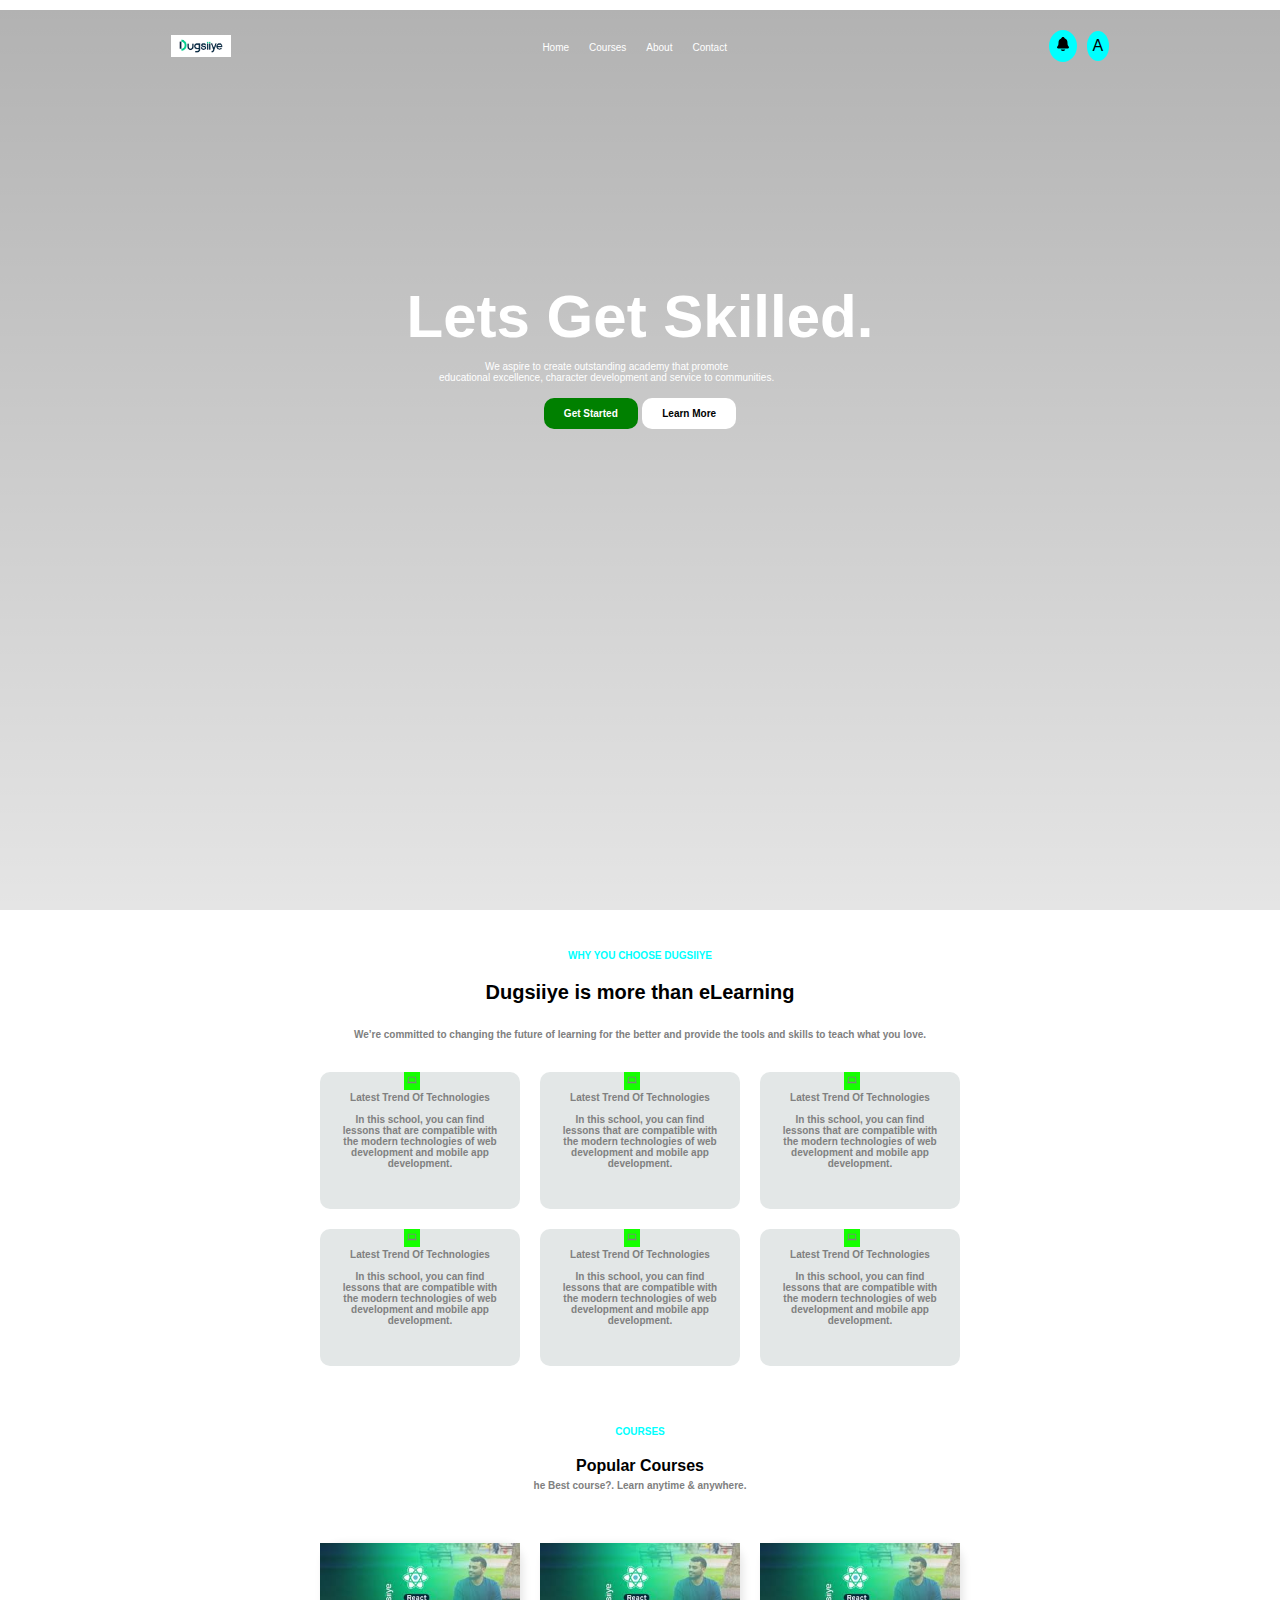
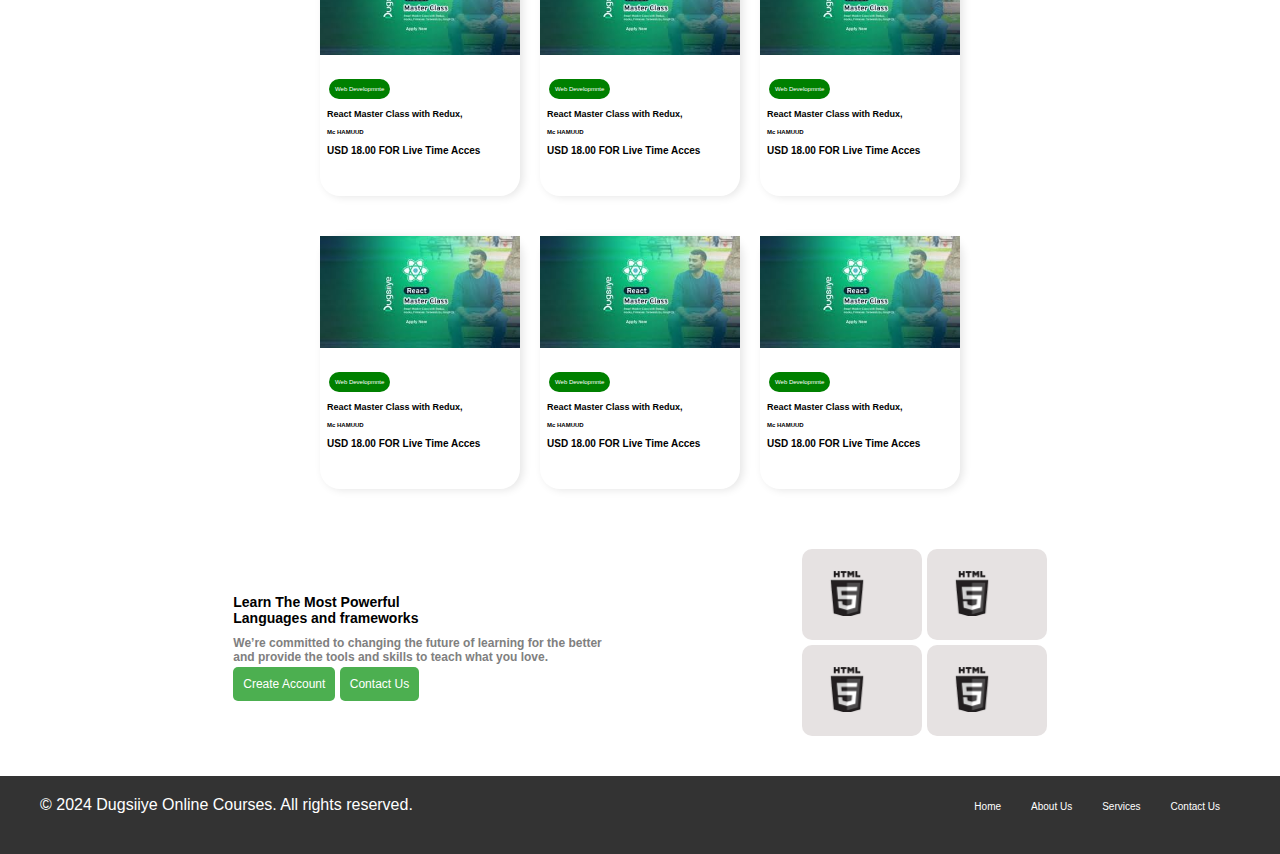
<file: index.html>
<!DOCTYPE html>
<html lang="en">
<head>
    <meta charset="UTF-8">
    <meta name="viewport" content="width=device-width, initial-scale=1.0">
    <title>Dugseeye Clone</title>
    <link rel="stylesheet" href="https://cdnjs.cloudflare.com/ajax/libs/font-awesome/5.15.4/css/all.min.css" integrity="sha384-GgOyR0iXCbMQv3Xipma34MD+dH/1fQ784/j6cY/iJTQUOhcWr7x9JvoRxT2MZw1T" crossorigin="anonymous">

    <link rel="stylesheet" href="style.css">
    <link rel="stylesheet" href="https://cdnjs.cloudflare.com/ajax/libs/font-awesome/5.15.4/css/all.min.css" integrity="sha384-GgOyR0iXCbMQv3Xipma34MD+dH/1fQ784/j6cY/iJTQUOhcWr7x9JvoRxT2MZw1T" crossorigin="anonymous">
</head>
<body>
    <div class="background-container">
        <header>

            <nav class="nav conatiner">
                <div class="logo">
        
                   <a href="/" >  <img  src="[data-uri]"></a>
                </div>
                <ul>
                    <li> <a href="/"> Home </a> </li>
                    <li> <a href="courses.html"> Courses </a> </li>
                    <li> <a href="about.html"> About </a> </li>
                    <li> <a href="/contac.html"> Contact </a> </li>
                  
        
                </ul>
                <div class="notefication  ">
                    <div class="nameuser">
                        <svg  stroke="currentColor" fill="currentColor" c stroke-width="0" viewBox="0 0 512 512" class="text-primary-700" height="1em" width="1em" xmlns="http://www.w3.org/2000/svg"><path d="M440.08 341.31c-1.66-2-3.29-4-4.89-5.93-22-26.61-35.31-42.67-35.31-118 0-39-9.33-71-27.72-95-13.56-17.73-31.89-31.18-56.05-41.12a3 3 0 01-.82-.67C306.6 51.49 282.82 32 256 32s-50.59 19.49-59.28 48.56a3.13 3.13 0 01-.81.65c-56.38 23.21-83.78 67.74-83.78 136.14 0 75.36-13.29 91.42-35.31 118-1.6 1.93-3.23 3.89-4.89 5.93a35.16 35.16 0 00-4.65 37.62c6.17 13 19.32 21.07 34.33 21.07H410.5c14.94 0 28-8.06 34.19-21a35.17 35.17 0 00-4.61-37.66zM256 480a80.06 80.06 0 0070.44-42.13 4 4 0 00-3.54-5.87H189.12a4 4 0 00-3.55 5.87A80.06 80.06 0 00256 480z"></path></svg>
    
                    </div>
                   
                    <div class="nameuser" >
                        <span class="">A</span>
                    </div>
                  
                </div>
            </nav>
       
        
            <div class="center">
                <div class="cneterone">
                    <h1>Lets Get Skilled.</h1>
                    <p>We aspire to create outstanding academy that promote<br>
                        educational excellence, character development and service to communities.</p>
                        <div class="buttons">
                            <button class="btn btn-primary">Get Started</button>
                            <button class="btn btn-secondary">Learn More</button>
                        </div>

                </div>
               
                
    
            </div>

            
        </header>
       
        

    </div>
 
  



    <section>

        <div class="technologies">
    
    
            <div class="contente">
    
                <h6>WHY YOU CHOOSE DUGSIIYE</h6>
                <h2>Dugsiiye is more than eLearning</h2>
                <b>We’re committed to changing the future of learning for the better and provide the tools and skills to teach what you love.</b>
            </div>
    
            <div class="imagetechnologises">
                <div class="box">
                    <div class="text">
                        <h4>Latest Trend Of Technologies</h4> <br>
                        <b>In this school, you can find lessons that are compatible with the modern technologies of web development and mobile app development.</b>
                        <span class="top">
    
                            <svg stroke="currentColor" fill="currentColor" stroke-width="0" viewBox="0 0 24 24" class="h-6 w-6 text-white" aria-hidden="true" height="1em" width="1em" xmlns="http://www.w3.org/2000/svg"><path fill="none" d="M0 0h24v24H0V0z"></path><path d="M20 18c1.1 0 1.99-.9 1.99-2L22 6c0-1.1-.9-2-2-2H4c-1.1 0-2 .9-2 2v10c0 1.1.9 2 2 2H0v2h24v-2h-4zM4 6h16v10H4V6z"></path></svg>
                         </span>
                    </div>
    
                </div>
                <div class="box">
                    <div class="text">
                        <h4>Latest Trend Of Technologies</h4> <br>
                        <b>In this school, you can find lessons that are compatible with the modern technologies of web development and mobile app development.</b>
                         <span class="top">
    
                            <svg stroke="currentColor" fill="currentColor" stroke-width="0" viewBox="0 0 24 24" class="h-6 w-6 text-white" aria-hidden="true" height="1em" width="1em" xmlns="http://www.w3.org/2000/svg"><path fill="none" d="M0 0h24v24H0V0z"></path><path d="M20 18c1.1 0 1.99-.9 1.99-2L22 6c0-1.1-.9-2-2-2H4c-1.1 0-2 .9-2 2v10c0 1.1.9 2 2 2H0v2h24v-2h-4zM4 6h16v10H4V6z"></path></svg>
                         </span>
                    </div>
    
                </div>
                <div class="box">
                    <div class="text">
                        <h4>Latest Trend Of Technologies</h4> <br>
                        <b>In this school, you can find lessons that are compatible with the modern technologies of web development and mobile app development.</b>
                         <span class="top">
    
                            <svg stroke="currentColor" fill="currentColor" stroke-width="0" viewBox="0 0 24 24" class="h-6 w-6 text-white" aria-hidden="true" height="1em" width="1em" xmlns="http://www.w3.org/2000/svg"><path fill="none" d="M0 0h24v24H0V0z"></path><path d="M20 18c1.1 0 1.99-.9 1.99-2L22 6c0-1.1-.9-2-2-2H4c-1.1 0-2 .9-2 2v10c0 1.1.9 2 2 2H0v2h24v-2h-4zM4 6h16v10H4V6z"></path></svg>
                         </span>
                    </div>
    
                </div>
                <div class="box">
                    <div class="text">
                        <h4>Latest Trend Of Technologies</h4> <br>
                        <b>In this school, you can find lessons that are compatible with the modern technologies of web development and mobile app development.</b>
                         <span class="top">
    
                            <svg stroke="currentColor" fill="currentColor" stroke-width="0" viewBox="0 0 24 24" class="h-6 w-6 text-white" aria-hidden="true" height="1em" width="1em" xmlns="http://www.w3.org/2000/svg"><path fill="none" d="M0 0h24v24H0V0z"></path><path d="M20 18c1.1 0 1.99-.9 1.99-2L22 6c0-1.1-.9-2-2-2H4c-1.1 0-2 .9-2 2v10c0 1.1.9 2 2 2H0v2h24v-2h-4zM4 6h16v10H4V6z"></path></svg>
                         </span>
                    </div>
    
                </div>
                <div class="box">
                    <div class="text">
                        <h4>Latest Trend Of Technologies</h4> <br>
                        <b>In this school, you can find lessons that are compatible with the modern technologies of web development and mobile app development.</b>
                         <span class="top">
    
                            <svg stroke="currentColor" fill="currentColor" stroke-width="0" viewBox="0 0 24 24" class="h-6 w-6 text-white" aria-hidden="true" height="1em" width="1em" xmlns="http://www.w3.org/2000/svg"><path fill="none" d="M0 0h24v24H0V0z"></path><path d="M20 18c1.1 0 1.99-.9 1.99-2L22 6c0-1.1-.9-2-2-2H4c-1.1 0-2 .9-2 2v10c0 1.1.9 2 2 2H0v2h24v-2h-4zM4 6h16v10H4V6z"></path></svg>
                         </span>
                    </div>
    
                </div><div class="box">
                    <div class="text">
                        <h4>Latest Trend Of Technologies</h4> <br>
                        <b>In this school, you can find lessons that are compatible with the modern technologies of web development and mobile app development.</b>
                         <span class="top">
    
                            <svg stroke="currentColor" fill="currentColor" stroke-width="0" viewBox="0 0 24 24" class="h-6 w-6 text-white" aria-hidden="true" height="1em" width="1em" xmlns="http://www.w3.org/2000/svg"><path fill="none" d="M0 0h24v24H0V0z"></path><path d="M20 18c1.1 0 1.99-.9 1.99-2L22 6c0-1.1-.9-2-2-2H4c-1.1 0-2 .9-2 2v10c0 1.1.9 2 2 2H0v2h24v-2h-4zM4 6h16v10H4V6z"></path></svg>
                         </span>
                    </div>
    
                </div>
                <!-- Additional boxes -->
            </div>
    
    
        </div>
    </section>
    



    <section>

        <div class="technologies">

            <div class="contente">

                <h6>COURSES
                </h6>
                <h4>Popular Courses</h4>
                <b>he Best course?. Learn anytime & anywhere.</b>
            </div>


            <div class="imagetechnologises">

                <div class="boxCoursees">
                    <img src="[data-uri]">
                    <div class="coursetext">
                        <span class="web">Web Developmnte</span>

                        <h5>
                            React Master Class with Redux,<br></h5>
                        <h6>Mc HAMUUD</h6>
                        <b>USD  18.00 FOR Live  Time Acces</b>
                    </div>
                </div>
                
                <div class="boxCoursees">
                    <img src="[data-uri]">
                    <div class="coursetext">
                        <span class="web">Web Developmnte</span>

                        <h5>
                            React Master Class with Redux,<br></h5>
                        <h6>Mc HAMUUD</h6>
                        <b>USD  18.00 FOR Live  Time Acces</b>
                    </div>
                </div>
                
                <div class="boxCoursees">
                    <img src="[data-uri]">
                    <div class="coursetext">
                        <span class="web">Web Developmnte</span>

                        <h5>
                            React Master Class with Redux,<br></h5>
                        <h6>Mc HAMUUD</h6>
                        <b>USD  18.00 FOR Live  Time Acces</b>
                    </div>
                </div>
                
                <div class="boxCoursees">
                    <img src="[data-uri]">
                    <div class="coursetext">
                        <span class="web">Web Developmnte</span>

                        <h5>
                            React Master Class with Redux,<br></h5>
                        <h6>Mc HAMUUD</h6>
                        <b>USD  18.00 FOR Live  Time Acces</b>
                    </div>
                </div>
                
                <div class="boxCoursees">
                    <img src="[data-uri]">
                    <div class="coursetext">
                        <span class="web">Web Developmnte</span>

                        <h5>
                            React Master Class with Redux,<br></h5>
                        <h6>Mc HAMUUD</h6>
                        <b>USD  18.00 FOR Live  Time Acces</b>
                    </div>
                </div>
                
                <div class="boxCoursees">
                    <img src="[data-uri]">
                    <div class="coursetext">
                        <span class="web">Web Developmnte</span>

                        <h5>
                            React Master Class with Redux,<br></h5>
                        <h6>Mc HAMUUD</h6>
                        <b>USD  18.00 FOR Live  Time Acces</b>
                    </div>
                </div>
              
                
            </div>


        </div>
    </section>

    




    <section>


        <div class="languageflex">


            <div class="language">
                <h6>Learn The Most Powerful <br> Languages and frameworks</h6>
                <b>
                    We’re committed to changing the future of learning for the better <br> and provide the tools and skills to teach what you love.
                </b>

                <div class="button-container">
                    <a href="#" class="button">Create Account</a>
                    <a href="#" class="button">Contact Us</a>
                </div>
                
               
            </div>




            <div class="gridimages">

                <div class="boximages">
                   <img  src="/download__3_-removebg-preview (1).png">
    
                </div>
                <div class="boximages">
                    <img  src="/download__3_-removebg-preview (1).png">
     
                 </div>
                 <div class="boximages">
                    <img  src="/download__3_-removebg-preview (1).png">
     
                 </div>
                 <div class="boximages">
                    <img  src="/download__3_-removebg-preview (1).png">
     
                 </div>

            </div>



        </div>


    </section>



    <footer>
        <div class="footer-content">
            <div class="footer-logo">
                <!-- Insert your logo here -->
                © 2024 Dugsiiye Online Courses. All rights reserved.
            </div>
            <div class="footer-links">
                <ul>
                    <li><a href="#">Home</a></li>
                    <li><a href="#">About Us</a></li>
                    <li><a href="#">Services</a></li>
                    <li><a href="#">Contact Us</a></li>
                </ul>
            </div>
         
        </div>
        <div class="footer-bottom">
           
        </div>
    </footer>
    
    
</body>
</html>
</file>
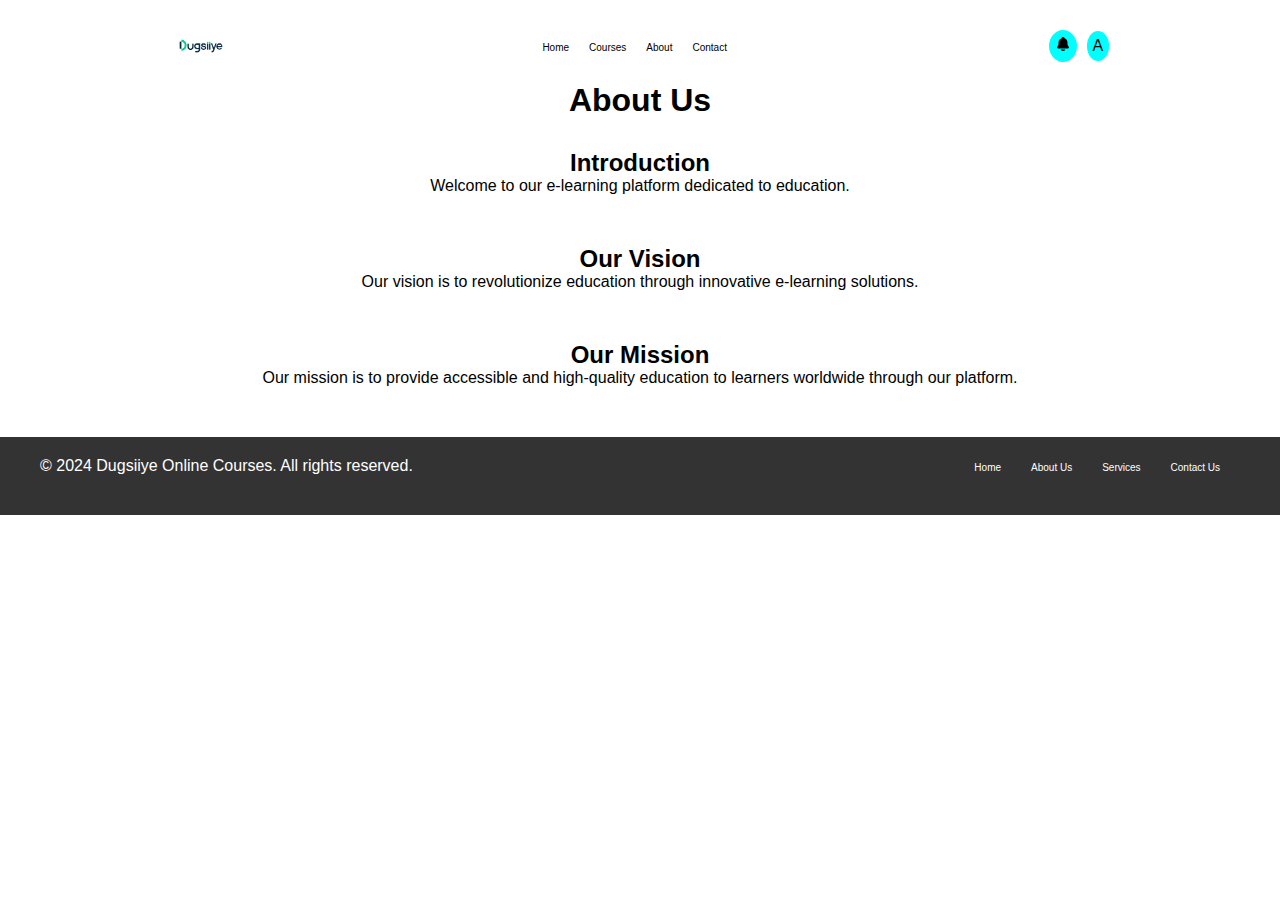
<file: about.html>
<!DOCTYPE html>
<html lang="en">
<head>
    <meta charset="UTF-8">
    <meta name="viewport" content="width=device-width, initial-scale=1.0">
    <title>About Us</title>
    <link rel="stylesheet" href="style.css">
    <style>
        body {
            font-family: Arial, sans-serif;
            text-align: center; /* Center align all text */
          
        }
        .section {
            margin-bottom: 50px;
        }
        .abiut{
            color: black;
        }
        h1 {
            margin-bottom: 30px;
        }
    </style>
</head>
<body>

    <header>

        <nav class="nav conatiner">
            <div class="logo">
    
                 <a href="/" >  <img src="[data-uri]"></a>
            </div>
            <ul>
                <li > <a  href="/" class="abiut"> Home </a> </li>
                <li> <a  class="abiut" href="courses.html"> Courses </a> </li>
                <li> <a class="abiut" href="/about.html"> About </a> </li>
                <li> <a class="abiut" href="/contac.html"> Contact </a> </li>
               
    
            </ul>
            <div class="notefication  ">
                <div class="nameuser">
                    <svg  stroke="currentColor" fill="currentColor" c stroke-width="0" viewBox="0 0 512 512" class="text-primary-700" height="1em" width="1em" xmlns="http://www.w3.org/2000/svg"><path d="M440.08 341.31c-1.66-2-3.29-4-4.89-5.93-22-26.61-35.31-42.67-35.31-118 0-39-9.33-71-27.72-95-13.56-17.73-31.89-31.18-56.05-41.12a3 3 0 01-.82-.67C306.6 51.49 282.82 32 256 32s-50.59 19.49-59.28 48.56a3.13 3.13 0 01-.81.65c-56.38 23.21-83.78 67.74-83.78 136.14 0 75.36-13.29 91.42-35.31 118-1.6 1.93-3.23 3.89-4.89 5.93a35.16 35.16 0 00-4.65 37.62c6.17 13 19.32 21.07 34.33 21.07H410.5c14.94 0 28-8.06 34.19-21a35.17 35.17 0 00-4.61-37.66zM256 480a80.06 80.06 0 0070.44-42.13 4 4 0 00-3.54-5.87H189.12a4 4 0 00-3.55 5.87A80.06 80.06 0 00256 480z"></path></svg>

                </div>
               
                <div class="nameuser" >
                    <span class="">A</span>
                </div>
              
            </div>
        </nav>
    </header>
    <h1>About Us</h1>

    <div class="section">
        <h2>Introduction</h2>
        <p>Welcome to our e-learning platform dedicated to education.</p>
    </div>

    <div class="section">
        <h2>Our Vision</h2>
        <p>Our vision is to revolutionize education through innovative e-learning solutions.</p>
    </div>

    <div class="section">
        <h2>Our Mission</h2>
        <p>Our mission is to provide accessible and high-quality education to learners worldwide through our platform.</p>
    </div>

    <footer>
        <div class="footer-content">
            <div class="footer-logo">
                <!-- Insert your logo here -->
                © 2024 Dugsiiye Online Courses. All rights reserved.
            </div>
            <div class="footer-links">
                <ul>
                    <li><a href="#">Home</a></li>
                    <li><a href="#">About Us</a></li>
                    <li><a href="#">Services</a></li>
                    <li><a href="#">Contact Us</a></li>
                </ul>
            </div>
         
        </div>
        <div class="footer-bottom">
           
        </div>
    </footer>
</body>
</html>
</file>
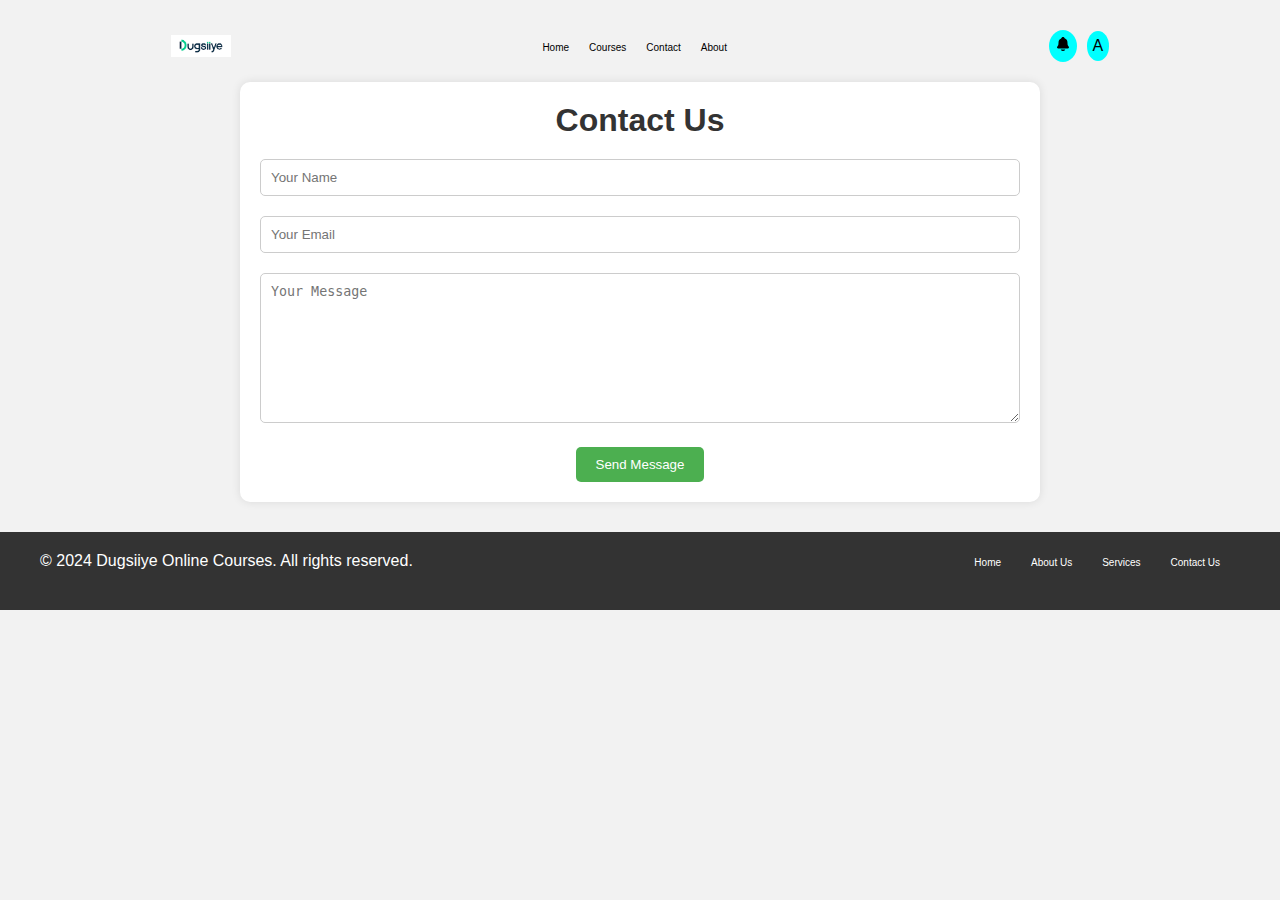
<file: contac.html>
<!DOCTYPE html>
<html lang="en">
<head>
    <meta charset="UTF-8">
    <meta name="viewport" content="width=device-width, initial-scale=1.0">
    <title>Contac Us</title>
    <link rel="stylesheet" href="style.css">

    <style>
        body {
            font-family: Arial, sans-serif;
            text-align: center; /* Center align all text */
            background-color: #f2f2f2; /* Background color */
            margin: 0;
            padding: 0;
        }
        .container {
            max-width: 800px;
            margin: 0 auto; /* Center the container */
            padding: 20px;
            background-color: #fff; /* Container background color */
            border-radius: 10px;
            box-shadow: 0 0 10px rgba(0, 0, 0, 0.1); /* Box shadow */
            margin-bottom: 30px;
        }
        h1 {
            margin-bottom: 20px;
            color: #333; /* Heading color */
        }
        input[type="text"],
        input[type="email"],
        textarea {
            width: 100%;
            padding: 10px;
            margin-bottom: 20px;
            border: 1px solid #ccc;
            border-radius: 5px;
            box-sizing: border-box;
        }
        textarea {
            height: 150px; /* Textarea height */
        }
        input[type="submit"] {
            background-color: #4CAF50; /* Button background color */
            color: #fff; /* Button text color */
            padding: 10px 20px;
            border: none;
            border-radius: 5px;
            cursor: pointer;
            transition: background-color 0.3s;
        }
        input[type="submit"]:hover {
            background-color: #45a049; /* Button hover background color */
        }
        .black{
            color: black;
        }
    </style>
</head>
<body>
    <header>

        <nav class="nav conatiner">
            <div class="logo">
    
               <a href="/" >  <img src="[data-uri]"></a>
            </div>
            <ul>
                <li> <a  class="black"   href="/"> Home </a> </li>
                <li> <a  class="black" href="courses.html"> Courses </a> </li>
                <li> <a class="black" href="/contac.html"> Contact </a> </li>
                <li> <a class="black" href="about.html"> About </a> </li>
    
            </ul>
            <div class="notefication  ">
                <div class="nameuser">
                    <svg  stroke="currentColor" fill="currentColor" c stroke-width="0" viewBox="0 0 512 512" class="text-primary-700" height="1em" width="1em" xmlns="http://www.w3.org/2000/svg"><path d="M440.08 341.31c-1.66-2-3.29-4-4.89-5.93-22-26.61-35.31-42.67-35.31-118 0-39-9.33-71-27.72-95-13.56-17.73-31.89-31.18-56.05-41.12a3 3 0 01-.82-.67C306.6 51.49 282.82 32 256 32s-50.59 19.49-59.28 48.56a3.13 3.13 0 01-.81.65c-56.38 23.21-83.78 67.74-83.78 136.14 0 75.36-13.29 91.42-35.31 118-1.6 1.93-3.23 3.89-4.89 5.93a35.16 35.16 0 00-4.65 37.62c6.17 13 19.32 21.07 34.33 21.07H410.5c14.94 0 28-8.06 34.19-21a35.17 35.17 0 00-4.61-37.66zM256 480a80.06 80.06 0 0070.44-42.13 4 4 0 00-3.54-5.87H189.12a4 4 0 00-3.55 5.87A80.06 80.06 0 00256 480z"></path></svg>

                </div>
               
                <div class="nameuser" >
                    <span class="">A</span>
                </div>
              
            </div>
        </nav>
    </header>


    <div class="container">
        <h1>Contact Us</h1>
        <form action="#" method="post">
            <input type="text" name="name" placeholder="Your Name">
            <input type="email" name="email" placeholder="Your Email">
            <textarea name="message" placeholder="Your Message"></textarea>
            <input type="submit" value="Send Message">
        </form>
    </div>

    
    <footer>
        <div class="footer-content">
            <div class="footer-logo">
                <!-- Insert your logo here -->
                © 2024 Dugsiiye Online Courses. All rights reserved.
            </div>
            <div class="footer-links">
                <ul>
                    <li><a href="#">Home</a></li>
                    <li><a href="#">About Us</a></li>
                    <li><a href="#">Services</a></li>
                    <li><a href="#">Contact Us</a></li>
                </ul>
            </div>
         
        </div>
        <div class="footer-bottom">
           
        </div>
    </footer>
</body>
</html>
</file>
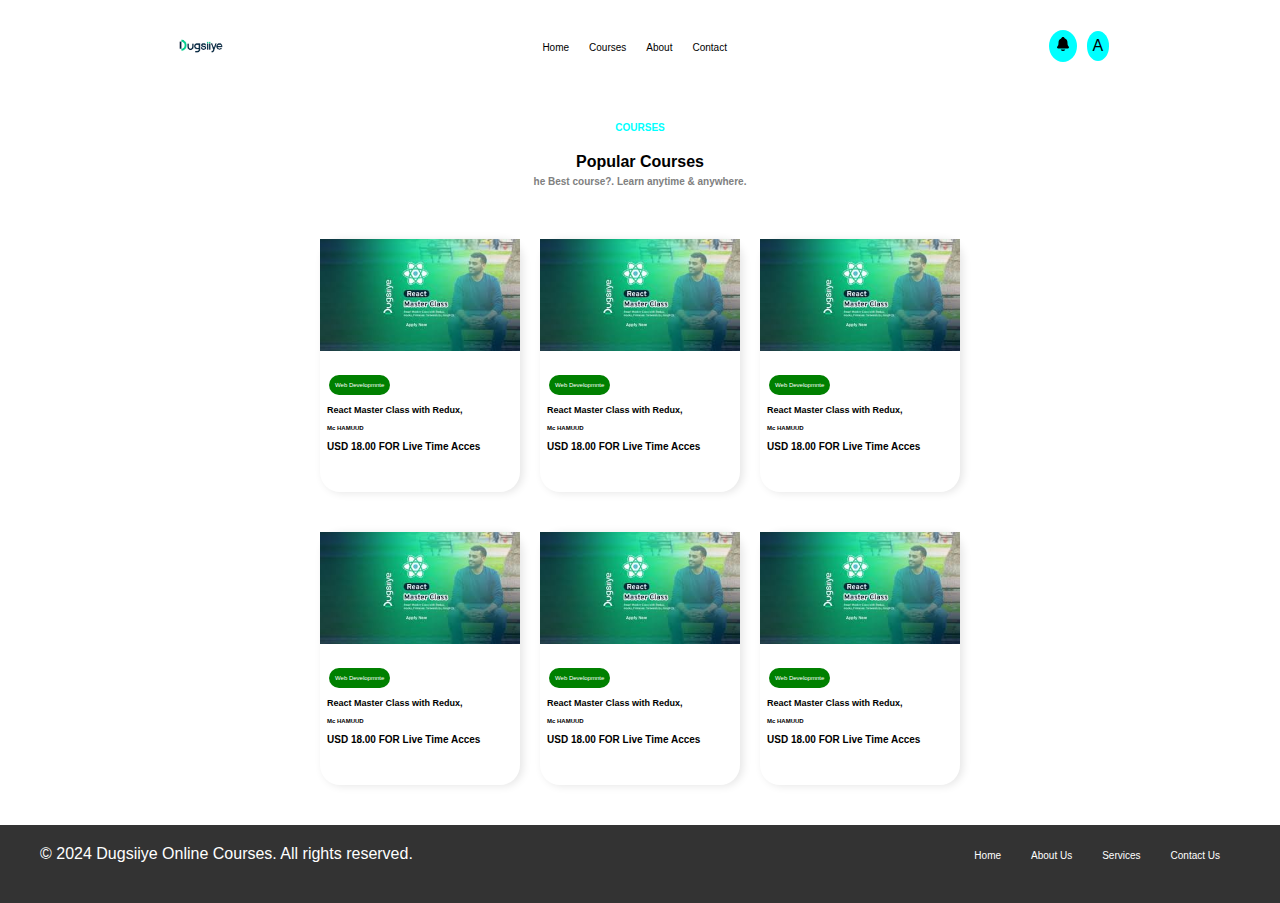
<file: courses.html>
<!DOCTYPE html>
<html lang="en">
<head>
    <meta charset="UTF-8">
    <meta name="viewport" content="width=device-width, initial-scale=1.0">
    <title>Document</title>
    <link rel="stylesheet" href="style.css">
</head>

<style>
    
    
    .abiut{
            color: black;
        }
</style>
<body>

    <header>

        <nav class="nav conatiner">
            <div class="logo">
    
                 <a href="/" >  <img src="[data-uri]"></a>
            </div>
            <ul>
                <li> <a class="abiut" href="#"> Home </a> </li>
                <li> <a  class="abiut"  href="courses.html"> Courses </a> </li>
                <li> <a class="abiut" href="/about.html"> About </a> </li>
                <li> <a class="abiut" href="/contac.html"> Contact </a> </li>
            
    
            </ul>
            <div class="notefication  ">
                <div class="nameuser">
                    <svg  stroke="currentColor" fill="currentColor" c stroke-width="0" viewBox="0 0 512 512" class="text-primary-700" height="1em" width="1em" xmlns="http://www.w3.org/2000/svg"><path d="M440.08 341.31c-1.66-2-3.29-4-4.89-5.93-22-26.61-35.31-42.67-35.31-118 0-39-9.33-71-27.72-95-13.56-17.73-31.89-31.18-56.05-41.12a3 3 0 01-.82-.67C306.6 51.49 282.82 32 256 32s-50.59 19.49-59.28 48.56a3.13 3.13 0 01-.81.65c-56.38 23.21-83.78 67.74-83.78 136.14 0 75.36-13.29 91.42-35.31 118-1.6 1.93-3.23 3.89-4.89 5.93a35.16 35.16 0 00-4.65 37.62c6.17 13 19.32 21.07 34.33 21.07H410.5c14.94 0 28-8.06 34.19-21a35.17 35.17 0 00-4.61-37.66zM256 480a80.06 80.06 0 0070.44-42.13 4 4 0 00-3.54-5.87H189.12a4 4 0 00-3.55 5.87A80.06 80.06 0 00256 480z"></path></svg>

                </div>
               
                <div class="nameuser" >
                    <span class="">A</span>
                </div>
              
            </div>
        </nav>
    </header>


    <section>

        <div class="technologies">

            <div class="contente">

                <h6>COURSES
                </h6>
                <h4>Popular Courses</h4>
                <b>he Best course?. Learn anytime & anywhere.</b>
            </div>


            <div class="imagetechnologises">

                <div class="boxCoursees">
                    <img src="[data-uri]">
                    <div class="coursetext">
                        <span class="web">Web Developmnte</span>

                        <h5>
                            React Master Class with Redux,<br></h5>
                        <h6>Mc HAMUUD</h6>
                        <b>USD  18.00 FOR Live  Time Acces</b>
                    </div>
                </div>
                
                <div class="boxCoursees">
                    <img src="[data-uri]">
                    <div class="coursetext">
                        <span class="web">Web Developmnte</span>

                        <h5>
                            React Master Class with Redux,<br></h5>
                        <h6>Mc HAMUUD</h6>
                        <b>USD  18.00 FOR Live  Time Acces</b>
                    </div>
                </div>
                
                <div class="boxCoursees">
                    <img src="[data-uri]">
                    <div class="coursetext">
                        <span class="web">Web Developmnte</span>

                        <h5>
                            React Master Class with Redux,<br></h5>
                        <h6>Mc HAMUUD</h6>
                        <b>USD  18.00 FOR Live  Time Acces</b>
                    </div>
                </div>
                
                <div class="boxCoursees">
                    <img src="[data-uri]">
                    <div class="coursetext">
                        <span class="web">Web Developmnte</span>

                        <h5>
                            React Master Class with Redux,<br></h5>
                        <h6>Mc HAMUUD</h6>
                        <b>USD  18.00 FOR Live  Time Acces</b>
                    </div>
                </div>
                
                <div class="boxCoursees">
                    <img src="[data-uri]">
                    <div class="coursetext">
                        <span class="web">Web Developmnte</span>

                        <h5>
                            React Master Class with Redux,<br></h5>
                        <h6>Mc HAMUUD</h6>
                        <b>USD  18.00 FOR Live  Time Acces</b>
                    </div>
                </div>
                
                <div class="boxCoursees">
                    <img src="[data-uri]">
                    <div class="coursetext">
                        <span class="web">Web Developmnte</span>

                        <h5>
                            React Master Class with Redux,<br></h5>
                        <h6>Mc HAMUUD</h6>
                        <b>USD  18.00 FOR Live  Time Acces</b>
                    </div>
                </div>
              
                
            </div>


        </div>
    </section>

    
</body>
</html>


<footer>
    <div class="footer-content">
        <div class="footer-logo">
            <!-- Insert your logo here -->
            © 2024 Dugsiiye Online Courses. All rights reserved.
        </div>
        <div class="footer-links">
            <ul>
                <li><a href="#">Home</a></li>
                <li><a href="#">About Us</a></li>
                <li><a href="#">Services</a></li>
                <li><a href="#">Contact Us</a></li>
            </ul>
        </div>
     
    </div>
    <div class="footer-bottom">
       
    </div>
</footer>
</file>
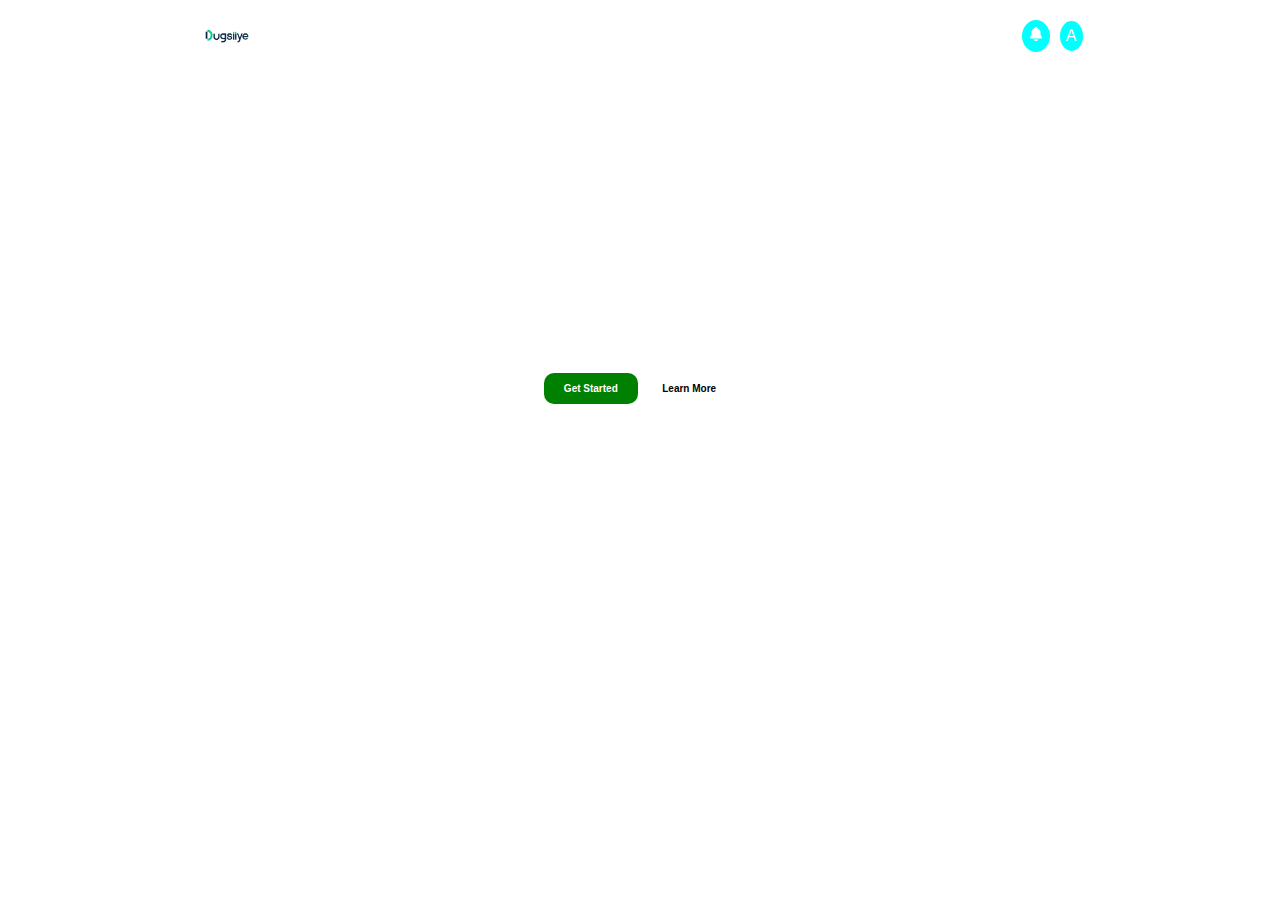
<file: her.html>
<!DOCTYPE html>
<html lang="en">
<head>
    <meta charset="UTF-8">
    <meta name="viewport" content="width=device-width, initial-scale=1.0">
    <title>Navigation and Hero with Background Image</title>
    <link rel="stylesheet" href="style.css">
    <style>
        body, html {
            margin: 0;
            padding: 0;
        }
        .background {
            background-image: url('https://images.pexels.com/photos/546819/pexels-photo-546819.jpeg?auto=compress&cs=tinysrgb&w=600'); /* Background image URL */
            background-size: cover;
            background-position: center;
            color: #fff; /* Text color */
        }
        .container {
            max-width: 1200px; /* Limiting container width */
            margin: 0 auto; /* Center container horizontally */
            padding: 20px;
            text-align: center; /* Center align text */
        }
        .navbar {
            background-color: rgba(0, 0, 0, 0.5); /* Navbar background color with transparency */
            padding: 15px 0;
        }
        .navbar a {
            color: #fff; /* Link text color */
            text-decoration: none;
            padding: 15px 20px;
            font-size: 18px;
        }
        .hero {
            height: 500px; /* Hero height */
            display: flex;
            justify-content: center;
            align-items: center;
            text-align: center; /* Center align text */
        }
        .hero h1 {
            font-size: 36px; /* Font size */
            margin: 0;
            padding: 20px;
        }
    </style>
</head>
<body>

    <!-- Background with Sections -->
    <div class="background">

        <!-- Navigation Bar -->
    

        <nav class="nav container">
            <div class="logo">
    
               <a href="/" >  <img  src="[data-uri]"></a>
            </div>
            <ul>
                <li> <a href="/"> Home </a> </li>
                <li> <a href="courses.html"> Courses </a> </li>
                <li> <a href="about.html"> About </a> </li>
                <li> <a href="/contac.html"> Contact </a> </li>
              
    
            </ul>
            <div class="notefication  ">
                <div class="nameuser">
                    <svg  stroke="currentColor" fill="currentColor" c stroke-width="0" viewBox="0 0 512 512" class="text-primary-700" height="1em" width="1em" xmlns="http://www.w3.org/2000/svg"><path d="M440.08 341.31c-1.66-2-3.29-4-4.89-5.93-22-26.61-35.31-42.67-35.31-118 0-39-9.33-71-27.72-95-13.56-17.73-31.89-31.18-56.05-41.12a3 3 0 01-.82-.67C306.6 51.49 282.82 32 256 32s-50.59 19.49-59.28 48.56a3.13 3.13 0 01-.81.65c-56.38 23.21-83.78 67.74-83.78 136.14 0 75.36-13.29 91.42-35.31 118-1.6 1.93-3.23 3.89-4.89 5.93a35.16 35.16 0 00-4.65 37.62c6.17 13 19.32 21.07 34.33 21.07H410.5c14.94 0 28-8.06 34.19-21a35.17 35.17 0 00-4.61-37.66zM256 480a80.06 80.06 0 0070.44-42.13 4 4 0 00-3.54-5.87H189.12a4 4 0 00-3.55 5.87A80.06 80.06 0 00256 480z"></path></svg>

                </div>
               
                <div class="nameuser" >
                    <span class="">A</span>
                </div>
              
            </div>
        </nav>

        <!-- Hero Section -->
        

        <div class="hero">
            <div class="container">
                <h1>Lets Get Skilled.</h1>
                <p>We aspire to create outstanding academy that promote<br>
                    educational excellence, character development and service to communities.</p>
                    <div class="buttons">
                        <button class="btn btn-primary">Get Started</button>
                        <button class="btn btn-secondary">Learn More</button>
                    </div>

            </div>
           
            

        </div>

        <!-- Add more sections here -->

    </div>

</body>
</html>
</file>
<file: style.css>
* {
    margin: 0;
    padding: 0;
    box-sizing: border-box;
}

.background-container {
    width: 100%;
    height: 100vh;
 
    z-index: -1; /* Ensure it's behind other content */
    background-image: linear-gradient(rgba(0,0,0,0.3),rgba(0,0,0,0.1)), url('https://images.pexels.com/photos/546819/pexels-photo-546819.jpeg?auto=compress&cs=tinysrgb&w=600');
    background-size: cover;
    background-repeat: no-repeat;
    background-position: center;
  
}

header {
 
   /* Adjust height as needed */
/* Example background color */
    /* Other header styles */
}

body {
    font-family: 'Poppins', sans-serif;
   
}


nav {
    display: flex;
    width: 100%;
    
    align-items: center;
    justify-content: space-around;
    margin-top: 10px;
    z-index: 1;
    padding: 20px;
}
.logo img{
    width: 60px;
    display: flex;
    font-size: 30px;
}
ul {
    display: flex;
 
}

ul li {
    list-style: none;
    margin: 0 10px;
}
ul li a {
    text-decoration: none;
    color: white;
    font-size: 10px;
}

.notefication {
    display: flex;
    align-items: center;
    justify-content: center;
   
}
.nameuser {

    background-color: aqua;
    padding: 6px;
    border-radius: 50%;
    margin-left: 10px;
}

.center{
  height: 80%;
   color: white;
   display: flex;
   flex-direction: column;
   justify-content: center;
   align-items: center;
   margin: 50px auto;

   
}
.cneterone{
    max-width: 600px;
   text-align: center;
   margin: 150px auto;
   justify-content: center;

}
.cneterone h1 {
    font-size: 60px;
    font-weight: bold;
   
}


.center p {
    font-size: 10px;
    text-align: center;
    width: 400px;

  
    margin-top: 10px;
}
.buttons{
    margin-top: 15px;
}
button {
    background-color: green;
    border: none;
    outline: none;
    cursor: pointer;
    font-size: 10px;
    font-weight: 600;
    color: white;
    padding: 10px 20px;
    border-radius: 10px;
    transition: 0.3s;
}

.btn-secondary{
    background-color: white;
    border: none;
    outline: none;
    cursor: pointer;
    font-size: 10px;
    font-weight: 600;
    color: black;
    padding: 10px 20px;
    border-radius: 10px;
    transition: 0.3s;

}


section {
 padding: 20px 30px;
 margin: 20px auto;
 display: flex;
align-items: center;
justify-content: center;
}

.technologies{
    text-align: center;

}
.contente h6 {
    font-size: 10px;
    text-align: center;
    text-align: center;
    color: aqua;
    font-weight: 600;
    margin-bottom: 20px;
}
.contente h2 {
    font-size: 20px;
    font-weight: bold;
    margin-bottom: 20px;
}
.contente b {
    font-size: 10px;
    color: gray;
    font-weight: 600;
    margin-bottom: 30px;
}

.imagetechnologises {
    margin-top: 30px;
    display: grid;
    grid-template-columns: 1fr 1fr 1fr;
    gap: 20px;
}

.box{
    width: 200px;
    background-color: rgb(227, 231, 231);
    padding: 20px;
    border-radius: 10px;
    position: relative;
}
.top {
    position: absolute;
    top: 0;
    right: 100px;
    font-size: 10;
    padding: 3px;
    background-color: rgb(21, 255, 0);

}
.box .text{
    font-size: 10px;
    color: gray;
    font-weight: 600;
    margin-bottom: 20px;
}
.tex b{
    font-size: 10px;
    color: gray;
    font-weight: 600;
    margin-bottom: 20px;
}

.courseContente h4 {
    color: green;
    font-size: 10px;
    font-weight: 300;
}
.courseContente h1 {
    font-size: 20px;
    font-weight: bold;
    margin-bottom: 10px;
}
.courseContente b {
    color: gray;
    font-size: 8px;
}


.boxCoursees {
    width: 200px;
  
    background-color: rgb(255, 255, 255);
    box-shadow: 3px 1px 8px rgba(0, 0, 0 , 0.1);
     margin-top: 20px;
    border-radius: 20px;

}
.boxCoursees img {
    width: 100%;
}

.coursetext {
    margin-top: 20px;
    display: flex;
    flex-direction: column;
    align-items: flex-start;
    justify-content: flex-start;
    padding: 0 7px;
}

.web {
margin-left: 2px;
font-size: 6px;
background-color: green;
color: white;
padding:  7px 6px;
border-radius: 30px;

} 
.coursetext h5 {
    font-size: 9px;
    margin-top: 10px;
    margin-bottom: 10px;
}
.coursetext h6{
    font-size: 6px;
}
.coursetext b {
    font-size: 10px;
    margin-top: 10px;
    margin-bottom: 40px;
}




.languageflex {
    display: flex;
    align-items: center;
    justify-content: space-between;
    gap: 200px;
    max-width: 1200px;
}

.language {
    display: flex;
    flex-direction: column;
    flex: 1;
}

.language h6 {
    margin-bottom: 10px;
    font-size: 14px; /* Increased font size for better readability */
}

.language b {
    font-size: 12px; /* Increased font size for better readability */
    margin-bottom: 10px;
    color: gray;
}

.button {
    padding: 10px 10px;
    background-color: #4CAF50;
    color: white;
    font-size: 12px; /* Increased font size for better readability */
    text-decoration: none;
    border-radius: 5px;
    transition: background-color 0.3s;
}

.button:hover {
    background-color: #45a049;
}

.boximages {
    width: 120px;
    background-color: rgb(230, 226, 226);
    padding: 20px;
    border-radius: 10px;
}

.boximages img {
    width: 50px;
}

.gridimages {
    display: grid;
    grid-template-columns: 1fr 1fr;
    gap: 5px;
}

footer {
    background-color: #333;
    color: #fff;
    padding: 20px 40px;
}

.footer-content {
    display: flex;
    justify-content: space-between;
    align-items: center;
    max-width: 1200px;
    margin: 0 auto;
}

.footer-links ul,
.footer-social ul {
    list-style: none;
    padding: 0;
}

.footer-links ul li,
.footer-social ul li {
    display: inline;
    margin-right: 20px;
}

.footer-links ul li a,
.footer-social ul li a {
    color: #fff;
    text-decoration: none;
}

.footer-bottom {
    text-align: center;
    margin-top: 20px;
}
</file>
